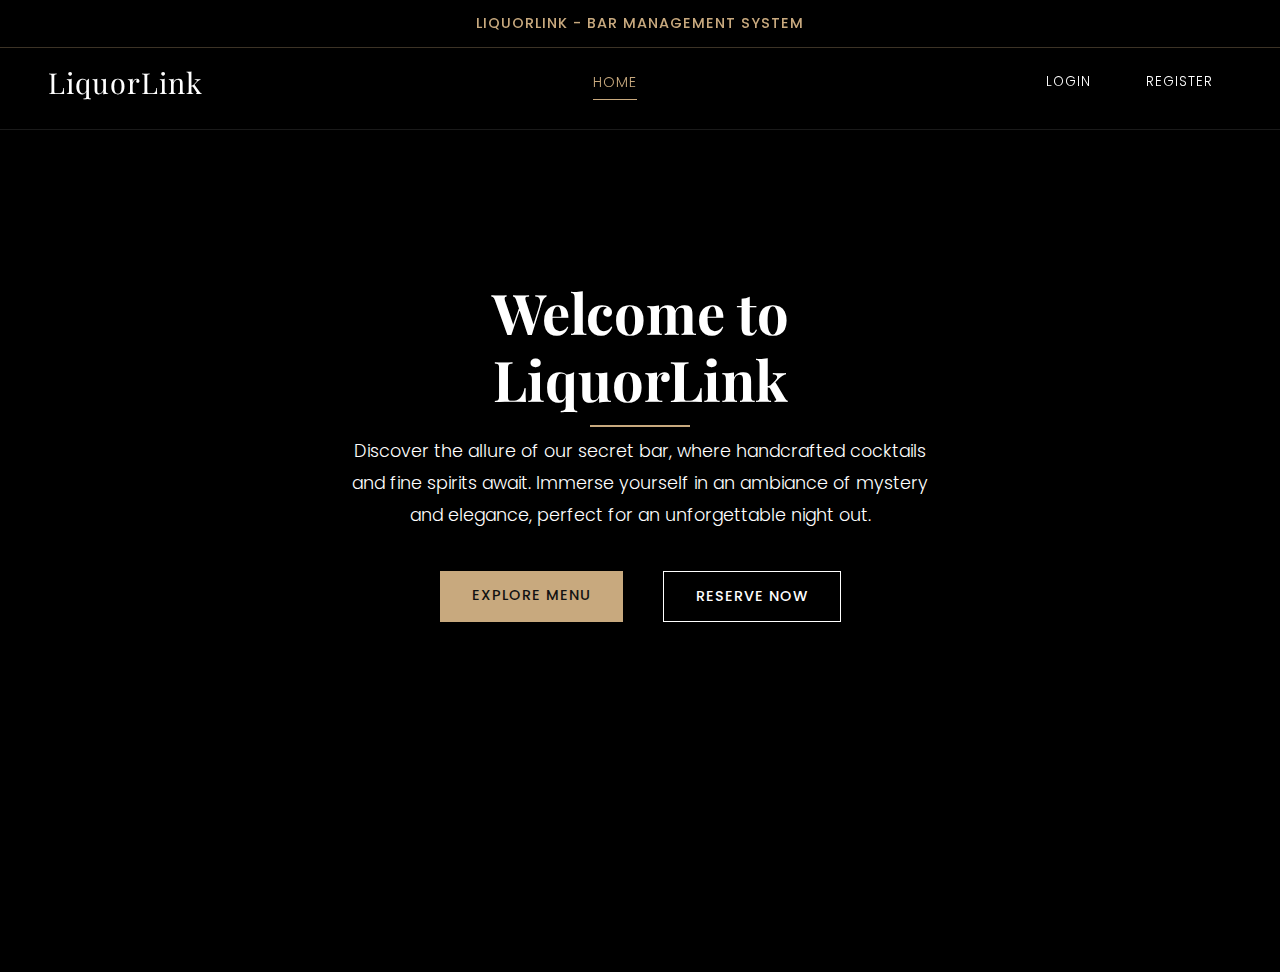
<file: liquorlink/index.html>
<!DOCTYPE html>
<html lang="en">
<head>
    <meta charset="UTF-8">
    <meta name="viewport" content="width=device-width, initial-scale=1.0">
    <title>LiquorLink - Premium Bar Experience</title>
    <link rel="stylesheet" href="css/styles.css">
    <link href="https://fonts.googleapis.com/css2?family=Playfair+Display:wght@400;700&family=Poppins:wght@300;400;500;600&display=swap" rel="stylesheet">
</head>
<body>
    <div class="container full-width">
        <!-- Prospect Name Above Header -->
        <div class="prospect-name">LiquorLink - Bar Management System</div>
        
        <header class="elegant-header">
            <div class="logo">
                <h1>LiquorLink</h1>
            </div>
            <nav>
                <ul>
                    <li><a href="index.html" class="active">HOME</a></li>
                </ul>
            </nav>
            <div class="header-buttons">
                <a href="Php/login.php" class="btn text-btn">Login</a>
                <a href="Php/register.php" class="btn text-btn">Register</a>
            </div>
        </header>

        <main>
            <section class="hero">
                <div class="hero-content">
                    <h1 class="hero-title">Welcome to<br>LiquorLink</h1>
                    <p class="hero-description">Discover the allure of our secret bar, where handcrafted cocktails and fine spirits await. Immerse yourself in an ambiance of mystery and elegance, perfect for an unforgettable night out.</p>
                    <div class="hero-buttons">
                        <a href="#" class="btn primary-btn">Explore Menu</a>
                        <a href="#" class="btn outline-btn">Reserve Now</a>
                    </div>
                </div>
            </section>
        </main>

        <footer>
            <p>&copy; 2023 LiquorLink Bar Management System. All rights reserved.</p>
        </footer>
    </div>

</body>
</html>
</file>
<file: liquorlink/css/styles.css>
/* Global Styles */
* {
    margin: 0;
    padding: 0;
    box-sizing: border-box;
}

html, body {
    width: 100%;
    height: 100%;
    overflow-x: hidden;
    margin: 0;
    padding: 0;
}

:root {
    --primary-color: #c8a97e;
    --secondary-color: #1a1a1a;
    --accent-color: #333333;
    --light-color: #ffffff;
    --dark-color: #121212;
    --text-color: #ffffff;
    --border-radius: 0;
    --box-shadow: 0 4px 20px rgba(0, 0, 0, 0.2);
    --transition: all 0.3s ease;
}

body {
    background-color: #000000;
    color: var(--text-color);
    line-height: 1.6;
    min-height: 100vh;
    display: flex;
    flex-direction: column;
    width: 100vw;
    max-width: 100%;
    overflow-x: hidden;
    font-family: 'Poppins', sans-serif;
}

.container {
    width: 100vw;
    margin: 0;
    padding: 0;
    flex: 1;
    display: flex;
    flex-direction: column;
    max-width: 100%;
}

.full-width {
    width: 100vw;
    max-width: 100%;
}

/* Prospect Name Above Header */
.prospect-name {
    background-color: rgba(0, 0, 0, 0.8);
    color: var(--primary-color);
    text-align: center;
    padding: 0.75rem 0;
    font-size: 0.9rem;
    font-weight: 500;
    letter-spacing: 1px;
    text-transform: uppercase;
    position: fixed;
    top: 0;
    left: 0;
    width: 100%;
    z-index: 101;
    border-bottom: 1px solid rgba(200, 169, 126, 0.3);
}

/* Header Styles */
header {
    background-color: transparent;
    color: white;
    padding: 1.5rem 3rem;
    display: flex;
    justify-content: space-between;
    align-items: center;
    width: 100vw;
    max-width: 100%;
    margin: 0;
    position: fixed;
    top: 35px;
    left: 0;
    z-index: 100;
}

/* Registration Form Specific Header Styles */
body:has(#register-form) header {
    padding: 1rem 3rem;
}

.elegant-header {
    border-bottom: 1px solid rgba(255, 255, 255, 0.1);
}

.logo {
    padding-left: 0;
}

.logo h1 {
    font-size: 1.8rem;
    font-weight: 400;
    margin-bottom: 0;
    color: var(--light-color);
    font-family: 'Playfair Display', serif;
    letter-spacing: 1px;
}

/* Registration Form Specific Logo Styles */
body:has(#register-form) .logo h1 {
    font-size: 1.6rem;
}

nav {
    flex: 1;
    display: flex;
    justify-content: center;
}

.header-buttons {
    display: flex;
    gap: 1rem;
    align-items: center;
}

nav ul {
    display: flex;
    list-style: none;
}

nav ul li {
    margin: 0 1.5rem;
}

nav ul li a {
    color: var(--light-color);
    text-decoration: none;
    padding: 0.5rem 0;
    font-size: 0.9rem;
    font-weight: 300;
    letter-spacing: 1px;
    text-transform: uppercase;
    transition: var(--transition);
    position: relative;
}

nav ul li a::after {
    content: '';
    position: absolute;
    bottom: 0;
    left: 0;
    width: 0;
    height: 1px;
    background-color: var(--primary-color);
    transition: var(--transition);
}

nav ul li a:hover::after, nav ul li a.active::after {
    width: 100%;
}

nav ul li a:hover, nav ul li a.active {
    color: var(--primary-color);
}

.header-buttons {
    display: flex;
    gap: 1rem;
}

/* Hero Section */
.hero {
    background: linear-gradient(rgba(0, 0, 0, 0.5), rgba(0, 0, 0, 0.7)), url('https://images.unsplash.com/photo-1470337458703-46ad1756a187?ixlib=rb-1.2.1&auto=format&fit=crop&w=1350&q=80');
    background-size: cover;
    background-position: center;
    height: 100vh;
    display: flex;
    align-items: center;
    justify-content: center;
    text-align: center;
    color: white;
    width: 100vw;
    max-width: 100%;
    margin: 0;
    padding: 0;
}

.hero-content {
    max-width: 800px;
    padding: 2rem;
}

.hero-title {
    font-family: 'Playfair Display', serif;
    font-size: 3.5rem;
    font-weight: 700;
    margin-bottom: 1.5rem;
    text-shadow: 2px 2px 4px rgba(0, 0, 0, 0.3);
    line-height: 1.2;
    position: relative;
    display: inline-block;
}

.hero-title::after {
    content: '';
    position: absolute;
    bottom: -15px;
    left: 50%;
    transform: translateX(-50%);
    width: 100px;
    height: 2px;
    background-color: var(--primary-color);
}

.hero-description {
    font-size: 1.1rem;
    margin-bottom: 2.5rem;
    font-weight: 300;
    line-height: 1.8;
    max-width: 600px;
    margin-left: auto;
    margin-right: auto;
}

/* Button Styles */
.btn {
    padding: 0.8rem 2rem;
    border: none;
    border-radius: var(--border-radius);
    cursor: pointer;
    font-size: 0.9rem;
    font-weight: 500;
    transition: var(--transition);
    margin: 0 0.5rem;
    text-decoration: none;
    letter-spacing: 1px;
    text-transform: uppercase;
    display: inline-block;
}

.hero-buttons {
    margin-top: 2rem;
    display: flex;
    justify-content: center;
    gap: 1.5rem;
}

.primary-btn {
    background-color: var(--primary-color);
    color: var(--dark-color);
}

.primary-btn:hover {
    background-color: #b89a6e;
    transform: translateY(-2px);
}

.outline-btn {
    background-color: transparent;
    color: var(--light-color);
    border: 1px solid var(--light-color);
}

.outline-btn:hover {
    background-color: rgba(255, 255, 255, 0.1);
    transform: translateY(-2px);
}

.text-btn {
    background-color: transparent;
    color: var(--light-color);
    padding: 0.5rem 1rem;
    margin: 0 0.2rem;
    font-size: 0.85rem;
    font-weight: 300;
    letter-spacing: 1px;
}

.text-btn:hover {
    color: var(--primary-color);
}

/* Auth Section Styles */
.auth-section {
    background-color: var(--dark-color);
    min-height: 100vh;
    display: flex;
    align-items: center;
    justify-content: center;
    padding: 10rem 0 4rem; /* large top padding already clears fixed header */
    width: 100vw;
    max-width: 100%;
    margin: 0;
}

.auth-section:has(.forgot-password-form-2) {
    padding: 6rem 0 4rem;
}

/* Account Recovery Container - More padding and breathing room */
.auth-section:has(.forgot-password-form-2) .auth-container {
    padding: 2.5rem 3rem !important;
    max-width: 1200px;
    width: 95%;
}

/* Instruction text spacing */
.auth-section:has(.forgot-password-form-2) .auth-container > p {
    margin-bottom: 2rem !important;
    text-align: center;
    font-size: 1rem;
    line-height: 1.6;
    color: var(--light-color);
    padding: 0 1rem;
}

.auth-container {
    background-color: var(--secondary-color);
    border-radius: var(--border-radius);
    box-shadow: var(--box-shadow);
    padding: 2rem;
    width: 90%;
    max-width: 800px;
    margin: 2rem auto;
    color: var(--light-color);
}

/* Registration Form Specific Styles */
.auth-section:has(#register-form) {
    /* Equal top/bottom padding for visual balance and centering */
    padding: 7rem 0 7rem;
}

.auth-section:has(#register-form) .auth-container {
    padding: 1.5rem 2rem 0.5rem;
    width: 90%;
    max-width: 800px;
    margin: 0 auto;
}

/* Expand container for Step 1, Step 3 and Step 4 to use landscape layout */
.auth-section:has(.step-content[data-step="1"].active) .auth-container,
.auth-section:has(.step-content[data-step="2"].active) .auth-container,
.auth-section:has(.step-content[data-step="4"].active) .auth-container {
    max-width: 800px;
    width: 90%;
    transition: max-width 0.3s ease, width 0.3s ease;
}

.auth-section:has(#register-form) .auth-section:has(.step-content[data-step="3"].active) .auth-container,
.auth-section:has(#register-form .step-content[data-step="3"].active) .auth-container {
    max-width: 1200px !important;
    width: 95% !important;
    transition: max-width 0.3s ease, width 0.3s ease;
}

.auth-title {
    font-family: 'Playfair Display', serif;
    font-size: 2.5rem;
    font-weight: 700;
    margin-bottom: 2rem;
    text-align: center;
    color: var(--primary-color);
    position: relative;
}

.auth-title::after {
    content: '';
    position: absolute;
    bottom: -10px;
    left: 50%;
    transform: translateX(-50%);
    width: 80px;
    height: 2px;
    background-color: var(--primary-color);
}

.form-section {
    margin-bottom: 2.5rem;
    padding: 1.5rem;
    border-bottom: 1px solid rgba(255, 255, 255, 0.1);
}

.elegant-form .form-section h3 {
    font-family: 'Playfair Display', serif;
    font-size: 1.5rem;
    margin-bottom: 1.5rem;
    color: var(--primary-color);
}

/* Registration Form Specific Title and Section Styles */
.auth-section:has(#register-form) .auth-title {
    font-size: 1.8rem;
    margin-bottom: 0.9rem;
}

.auth-section:has(#register-form) .auth-title::after {
    bottom: -8px;
}

.auth-section:has(#register-form) .form-section {
    margin-bottom: 0.65rem;
    padding: 0.5rem 0.75rem;
}

.auth-section:has(#register-form) .elegant-form .form-section h3 {
    font-size: 1.1rem;
    margin-bottom: 0.75rem;
}

.elegant-form .form-row {
    display: block;
    margin: 0 -15px;
}

.elegant-form .form-row .form-group {
    flex: 0 0 100% !important;
    max-width: 100% !important;
    padding: 0 15px;
    margin-bottom: 1.25rem;
}

@media (min-width: 900px) {
    .elegant-form.single-column .form-row { display: block; }
}

.elegant-form .form-group {
    margin-bottom: 1.5rem;
}

.elegant-form .form-group label {
    color: var(--light-color);
    font-weight: 300;
    margin-bottom: 0.5rem;
    display: block;
}

/* Registration Form Specific Form Group Styles */
.auth-section:has(#register-form) .elegant-form .form-row .form-group {
    margin-bottom: 0.9rem;
}

.auth-section:has(#register-form) .elegant-form .form-group {
    margin-bottom: 0.75rem;
}

.auth-section:has(#register-form) .elegant-form .form-group label {
    margin-bottom: 0.2rem;
    font-size: 0.82rem;
}

.elegant-form .form-group small {
    display: block;
    margin-top: 0.5rem;
    font-size: 0.8rem;
    color: rgba(255, 255, 255, 0.5);
}

.elegant-form .form-group input,
.elegant-form .form-group select,
.elegant-form .form-group textarea {
    background-color: rgba(255, 255, 255, 0.1);
    border: 1px solid rgba(255, 255, 255, 0.3);
    color: var(--light-color);
    padding: 0.8rem 1rem;
    width: 100%;
}

/* Registration Form Specific Input Styles */
.auth-section:has(#register-form) .elegant-form .form-group input,
.auth-section:has(#register-form) .elegant-form .form-group select,
.auth-section:has(#register-form) .elegant-form .form-group textarea {
    padding: 0.42rem 0.65rem;
    font-size: 0.8rem;
}

.elegant-form .form-group input:focus,
.elegant-form .form-group select:focus,
.elegant-form .form-group textarea:focus {
    border-color: var(--primary-color);
    outline: none;
}

.elegant-form .form-actions {
    text-align: center;
    margin-top: 2rem;
}

/* Registration Form Specific Actions Styles */
.auth-section:has(#register-form) .elegant-form .form-actions {
    margin-top: 1.25rem;
}

.elegant-form .form-actions .primary-btn {
    background-color: var(--primary-color);
    color: var(--dark-color);
    padding: 0.8rem 2.5rem;
    font-weight: 500;
    border-radius: var(--border-radius);
    transition: var(--transition);
}

/* Registration Form Specific Button Styles */
.auth-section:has(#register-form) .elegant-form .form-actions .primary-btn {
    padding: 0.7rem 2rem;
    font-size: 0.9rem;
}

.elegant-form .form-actions .primary-btn:hover {
    background-color: #b89a6e;
    transform: translateY(-2px);
}

.form-note {
    margin-top: 1.5rem;
    font-size: 0.9rem;
    color: rgba(255, 255, 255, 0.7);
}

.text-link {
    color: var(--primary-color);
    text-decoration: none;
    transition: var(--transition);
}

.text-link:hover {
    text-decoration: underline;
}

.text-btn.active {
    color: var(--primary-color);
}

/* Improve select dropdown appearance for dark theme (Sex field) */
.elegant-form .form-group select {
    background-color: rgba(255,255,255,0.06); /* subtle dark bg */
    color: var(--light-color);
    padding: 0.75rem 1rem;
    border: 1px solid rgba(255,255,255,0.18);
    border-radius: 6px;
    -webkit-appearance: none;
    -moz-appearance: none;
    appearance: none;
    background-image: linear-gradient(45deg, transparent 50%, var(--primary-color) 50%),
                      linear-gradient(135deg, var(--primary-color) 50%, transparent 50%),
                      linear-gradient(to right, rgba(255,255,255,0.04), rgba(255,255,255,0.02));
    background-position: calc(100% - 20px) calc(1em + 2px), calc(100% - 15px) calc(1em + 2px), 100% 0;
    background-size: 6px 6px, 6px 6px, 1px 100%;
    background-repeat: no-repeat;
}

/* Styling native option elements (may be limited by browser) */
.elegant-form .form-group select option {
    background-color: #1e2d24; /* dark option bg */
    color: #f7efe3; /* light text */
}

/* Remove default IE/Edge expand icon */
.elegant-form .form-group select::-ms-expand {
    display: none;
}

/* Focus state */
.elegant-form .form-group select:focus {
    outline: none;
    border-color: var(--primary-color);
    box-shadow: 0 0 0 4px rgba(200,169,126,0.12);
}

/* Footer Styles */
footer {
    background-color: var(--dark-color);
    color: rgba(255, 255, 255, 0.7);
    text-align: center;
    padding: 2rem 0;
    width: 100vw;
    max-width: 100%;
    margin: 0;
    border-top: 1px solid rgba(255, 255, 255, 0.1);
}

/* Registration Form Specific Footer Styles */
body:has(#register-form) footer {
    padding: 1rem 0; /* tighter footer on register page to reduce perceived bottom space */
}

footer p {
    font-size: 0.9rem;
    font-weight: 300;
}

/* Form Styles */
form {
    margin-top: 1.5rem;
}

form .form-section {
    margin-bottom: 2rem;
    padding: 1.5rem;
    background-color: #f9f9f9;
    border-radius: var(--border-radius);
    border-left: 4px solid var(--accent-color);
}

.elegant-form .form-section {
    background-color: transparent;
    border-left: none;
    border-bottom: 1px solid rgba(255, 255, 255, 0.1);
}

.form-section h3 {
    margin-bottom: 1rem;
    color: var(--primary-color);
    font-size: 1.2rem;
}

.form-row {
    display: flex;
    flex-wrap: wrap;
    margin-bottom: 1rem;
    gap: 1rem;
}

.form-group {
    flex: 1;
    min-width: 250px;
    margin-bottom: 1rem;
}

label {
    display: block;
    margin-bottom: 0.5rem;
    font-weight: 600;
    color: var(--dark-color);
}

.elegant-form label {
    color: var(--light-color);
    font-weight: 300;
}

input, select {
    width: 100%;
    padding: 0.8rem;
    border: 1px solid #ddd;
    border-radius: var(--border-radius);
    font-size: 1rem;
    transition: var(--transition);
}

.error-text {
    display: block;
    font-size: 0.875rem;
    line-height: 1.25;
    margin-top: 0.375rem;
    color: #e74c3c;
    max-width: 100%;
    white-space: normal;
    overflow-wrap: break-word;
    word-break: break-word;
    hyphens: auto;
}

.error-text:empty {
    display: none;
}

input:focus, select:focus {
    border-color: var(--accent-color);
    outline: none;
    box-shadow: 0 0 0 2px rgba(52, 152, 219, 0.2);
}

input[readonly] {
    background-color: #f5f5f5;
    cursor: not-allowed;
}

.form-actions {
    margin-top: 2rem;
    text-align: center;
}

.form-actions p {
    margin-top: 1rem;
}

.form-actions a {
    color: var(--accent-color);
    text-decoration: none;
    font-weight: 600;
    transition: var(--transition);
}

.form-actions a:hover {
    text-decoration: underline;
}

/* Footer Styles */
footer {
    background-color: var(--primary-color);
    color: var(--light-color);
    text-align: center;
    padding: 1.5rem 0;
    width: 100vw;
    max-width: 100%;
    margin: 0;
}

/* Multi-Step Registration Form Styles */
.multi-step-section {
    padding: 0;
    margin: 0;
    position: relative;
}

.multi-step-container {
    width: 100%;
    max-width: 100%;
    padding: 0;
    margin: 0;
}

.multi-step-form {
    position: relative;
    width: 100%;
    min-height: 500px;
    overflow: hidden;
    padding-bottom: 0; /* no extra bottom padding */
}

/* Reduce min-height for Step 3 to eliminate extra space */
.step-content[data-step="3"] .multi-step-form {
    min-height: auto !important;
}

/* Step Indicators */
.step-indicators {
    display: flex;
    align-items: center;
    justify-content: center;
    margin: 0.75rem 0;
    padding: 0 0.75rem;
}

.step-indicator {
    display: flex;
    flex-direction: column;
    align-items: center;
    position: relative;
}

.step-circle {
    width: 50px;
    height: 50px;
    border-radius: 50%;
    background-color: rgba(255, 255, 255, 0.1);
    border: 2px solid rgba(255, 255, 255, 0.3);
    display: flex;
    align-items: center;
    justify-content: center;
    font-size: 1.2rem;
    font-weight: 600;
    color: rgba(255, 255, 255, 0.5);
    transition: var(--transition);
    position: relative;
    z-index: 2;
}

.step-indicator.active .step-circle {
    background-color: var(--primary-color);
    border-color: var(--primary-color);
    color: var(--dark-color);
    transform: scale(1.1);
    box-shadow: 0 0 20px rgba(200, 169, 126, 0.5);
}

.step-indicator.completed .step-circle {
    background-color: var(--primary-color);
    border-color: var(--primary-color);
    color: var(--dark-color);
}

.step-label {
    margin-top: 0.5rem;
    font-size: 0.85rem;
    color: rgba(255, 255, 255, 0.5);
    font-weight: 300;
    text-transform: uppercase;
    letter-spacing: 1px;
    transition: var(--transition);
}

.step-indicator.active .step-label {
    color: var(--primary-color);
    font-weight: 500;
}

.step-line {
    width: 80px;
    height: 2px;
    background-color: rgba(255, 255, 255, 0.2);
    margin: 0 1rem;
    position: relative;
    overflow: hidden;
}

.step-line.completed {
    background-color: var(--primary-color);
}

/* Step Content Container */
.step-content {
    position: absolute;
    width: 100%;
    opacity: 0;
    transform: translateX(50px);
    pointer-events: none;
    transition: opacity 0.5s ease, transform 0.5s ease;
}

.step-content.active {
    position: relative;
    display: block;
    opacity: 1;
    transform: translateX(0);
    pointer-events: all;
}

.step-title {
    font-family: 'Playfair Display', serif;
    font-size: 1.45rem;
    color: var(--primary-color);
    margin-bottom: 0.85rem;
    text-align: center;
    font-weight: 700;
}

.step-form-grid {
    display: grid;
    grid-template-columns: repeat(2, 1fr);
    gap: 0.75rem;
    margin-bottom: 0.65rem;
}

.step-1-layout {
    display: grid;
    grid-template-columns: 1fr 1fr;
    gap: 0.75rem;
}

.step-1-layout .form-section {
    border-bottom: none;
    padding: 0;
}

.step-content[data-step="2"] .step-form-grid {
    grid-template-columns: 1fr;
    gap: 1rem;
    margin-bottom: 0.75rem;
}

/* Step 2 compact vertical spacing */
.step-content[data-step="2"] .form-section {
    padding: 0.6rem 0.85rem; /* closer to login spacing */
    margin-bottom: 0.6rem;
}
.step-content[data-step="2"] .elegant-form .form-group label,
.step-content[data-step="2"] .multi-step-form .form-group label {
    font-size: 0.9rem; /* login label size */
    margin-bottom: 0.35rem;
}
.step-content[data-step="2"] .elegant-form .form-group input,
.step-content[data-step="2"] .elegant-form .form-group select {
    padding: 0.3rem 0.6rem; /* extra compact */
    font-size: 0.82rem;
    width: 100%;
    height: 28px;           /* shorter field height */
    line-height: 1.1;
}
.step-content[data-step="2"] .elegant-form .form-group,
.step-content[data-step="2"] .multi-step-form .form-group {
    margin-bottom: 0.6rem; /* vertical spacing between stacked rows */
}
.step-content[data-step="2"] .step-actions {
    margin-top: 0.5rem;
    padding: 0.6rem 0.8rem;
    border-top: 1px solid rgba(255,255,255,0.08);
}

/* Smaller Back/Next buttons only in Step 2 */
.step-content[data-step="2"] .next-btn,
.step-content[data-step="2"] .back-btn {
    padding: 0.7rem 2rem; /* match login button sizing */
    font-size: 0.85rem;
}

/* Reduce container bottom padding when Step 2 is active */
.auth-section:has(.step-content[data-step="2"].active) .auth-container {
    padding-bottom: 0.2rem;
}

/* Compact mode for short screens to avoid vertical scroll on Step 1 */
@media (max-height: 800px) {
    .auth-section:has(#register-form) {
        padding: 6.5rem 0 2.5rem;
    }
    body:has(#register-form) header {
        padding: 0.6rem 1.5rem;
    }
    .prospect-name { padding: 0.6rem 0; }

    .auth-section:has(#register-form) .auth-container {
        max-width: 1100px;
        width: 95%;
        padding: 1.25rem 1.5rem;
    }
    .auth-section:has(#register-form) .auth-title {
        font-size: 1.6rem;
        margin-bottom: 0.75rem;
    }
    .step-indicators {
        margin: 0.5rem 0;
        padding: 0 0.5rem;
    }
    .step-circle {
        width: 42px;
        height: 42px;
        font-size: 1rem;
    }
    .step-title { margin-bottom: 0.9rem; font-size: 1.5rem; }
    .step-form-grid { gap: 0.85rem; margin-bottom: 0.6rem; }
    .step-1-layout { gap: 0.85rem; }
    .auth-section:has(#register-form) .form-section { padding: 0.6rem 0.8rem; margin-bottom: 0.75rem; }
    .auth-section:has(#register-form) .elegant-form .form-section h3 { font-size: 1rem; margin-bottom: 0.6rem; }
    .auth-section:has(#register-form) .elegant-form .form-group label { font-size: 0.85rem; margin-bottom: 0.3rem; }
    .auth-section:has(#register-form) .elegant-form .form-group input,
    .auth-section:has(#register-form) .elegant-form .form-group select,
    .auth-section:has(#register-form) .elegant-form .form-group textarea { padding: 0.45rem 0.7rem; font-size: 0.82rem; }
    .step-actions { margin-top: 1rem; padding-top: 1rem; }
    .next-btn, .back-btn { padding: 0.6rem 1.5rem; font-size: 0.85rem; }
}

/* Ultra-compact for very short viewports */
@media (max-height: 720px) {
    .auth-section:has(#register-form) { padding: 6rem 0 2rem; }
    .auth-section:has(#register-form) .auth-container { padding: 1rem 1.25rem; }
    .step-indicators { margin: 0.4rem 0; padding: 0 0.5rem; }
    .step-circle { width: 38px; height: 38px; font-size: 0.95rem; }
    .step-line { width: 60px; }
    .step-title { font-size: 1.4rem; margin-bottom: 0.75rem; }
    .step-form-grid { gap: 0.75rem; }
    .auth-section:has(#register-form) .elegant-form .form-group input,
    .auth-section:has(#register-form) .elegant-form .form-group select { padding: 0.42rem 0.65rem; font-size: 0.8rem; }
}

/* Step 3 Security Questions Layout - Balanced 2-Column Layout */
/* Override existing flexbox layout with grid for equal columns */
.step-content[data-step="3"] .qa-row {
    display: grid !important;
    grid-template-columns: 1fr 1fr !important;
    gap: 2rem !important;
    align-items: start !important;
    width: 100% !important;
    margin-bottom: 0 !important;
}

/* Security Pair - Simplified layout */
.step-content[data-step="3"] .qa-row .security-pair {
    display: contents !important;
}

/* Questions Column - Equal width */
.step-content[data-step="3"] .qa-row .form-group:has(select[id^="security_q"]) {
    grid-column: 1 !important;
    width: 100% !important;
    max-width: none !important;
    min-width: 0 !important;
    margin-bottom: 0 !important;
}

/* Answers Column - Equal width */
.step-content[data-step="3"] .qa-row .input-group {
    grid-column: 2 !important;
    width: 100% !important;
    max-width: none !important;
    min-width: 0 !important;
    margin-bottom: 0 !important;
}

/* Ensure inputs fill their containers */
.step-content[data-step="3"] .qa-row .form-group select,
.step-content[data-step="3"] .qa-row .input-wrapper input[type="password"],
.step-content[data-step="3"] .qa-row .input-wrapper input[type="text"] {
    width: 100% !important;
    max-width: none !important;
    box-sizing: border-box !important;
}

/* Ensure proper container constraints */
.step-content[data-step="3"] .step-form-grid.step3-grid {
    max-width: 800px !important;
    margin: 0 auto !important;
    width: 100% !important;
}

/* Responsive adjustments for smaller screens */
@media (max-width: 768px) {
    .step-content[data-step="3"] .qa-row {
        grid-template-columns: 1fr !important;
        gap: 1rem !important;
    }
    
    .step-content[data-step="3"] .qa-row .form-group:has(select[id^="security_q"]),
    .step-content[data-step="3"] .qa-row .input-group {
        grid-column: 1 !important;
        width: 100% !important;
    }
}

/* Step 3 Security Questions Layout - Clean Flexbox Layout */
/* Security Container - Main wrapper */
.step-content[data-step="3"] .step-form-grid.step3-grid {
    display: flex !important;
    flex-direction: column !important;
    gap: 1rem !important;
    margin-bottom: 0 !important;
    padding-bottom: 0 !important;
    width: 100% !important;
    max-width: 100% !important;
}

/* Form Group Styling */
.step-content[data-step="3"] .qa-row .form-group {
    display: flex !important;
    flex-direction: column !important;
    width: 100% !important;
    min-width: 0 !important;
    margin-bottom: 0 !important;
    margin-top: 0 !important;
    padding-bottom: 0 !important;
}

.step-content[data-step="3"] .qa-row .form-group label {
    display: block !important;
    margin-bottom: 0.4rem !important;
    color: var(--light-color) !important;
    font-weight: 300 !important;
    font-size: 0.82rem !important;
    width: 100% !important;
}

/* Input Fields - Consistent sizing */
.step-content[data-step="3"] .qa-row .form-group select,
.step-content[data-step="3"] .qa-row .form-group input[type="password"],
.step-content[data-step="3"] .qa-row .form-group input[type="text"] {
    width: 100% !important;
    max-width: 100% !important;
    box-sizing: border-box !important;
    background-color: rgba(255, 255, 255, 0.1) !important;
    border: 1px solid rgba(255, 255, 255, 0.3) !important;
    color: var(--light-color) !important;
    padding: 0.5rem 0.7rem !important;
    font-size: 0.82rem !important;
    height: 36px !important;
    line-height: 1.2 !important;
    border-radius: 4px !important;
    transition: var(--transition) !important;
}

/* Password Wrapper - Eye icon inside input */
.step-content[data-step="3"] .qa-row .form-group .password-wrapper {
    position: relative !important;
    display: flex !important;
    align-items: center !important;
    width: 100% !important;
}

.step-content[data-step="3"] .qa-row .form-group .password-wrapper input[type="password"],
.step-content[data-step="3"] .qa-row .form-group .password-wrapper input[type="text"] {
    width: 100% !important;
    padding-right: 2.5rem !important; /* Space for eye icon */
    flex: 1 !important;
}

.step-content[data-step="3"] .qa-row .form-group .password-toggle {
    position: absolute !important;
    right: 0.75rem !important;
    top: 50% !important;
    transform: translateY(-50%) !important;
    background: none !important;
    border: none !important;
    cursor: pointer !important;
    color: rgba(255, 255, 255, 0.7) !important;
    font-size: 16px !important;
    padding: 0 !important;
    z-index: 2 !important;
    display: flex !important;
    align-items: center !important;
    justify-content: center !important;
    width: 20px !important;
    height: 20px !important;
}

.step-content[data-step="3"] .qa-row .form-group .password-toggle:hover {
    color: rgba(255, 255, 255, 0.9) !important;
}

.step-content[data-step="3"] .qa-row .form-group select:focus,
.step-content[data-step="3"] .qa-row .form-group input:focus {
border-color: var(--primary-color) !important;
outline: none !important;
box-shadow: 0 0 0 3px rgba(200, 169, 126, 0.2) !important;
}

.step-content[data-step="3"] .security-pair {
    display: contents !important;
}

/* Remove extra spacing at bottom of step 3 */
.step-content[data-step="3"] {
    margin-bottom: 0 !important;
    padding-bottom: 0 !important;
}

.step-content[data-step="3"] .step-form-grid.step3-grid {
    margin-bottom: 0 !important;
    padding-bottom: 0 !important;
}

/* Ensure no extra margin after the last form group in Step 3 */
.step-content[data-step="3"] .qa-row:nth-child(3) .form-group {
    margin-bottom: 0 !important;
}

.forgot-password-form-2 .qa-row {
grid-template-columns: repeat(3, 1fr);
}

.step-content[data-step="3"] .form-group.span-all {
    margin-top: 1rem !important;
    margin-bottom: 0 !important;
    padding: 0 !important;
    grid-column: 1 / -1 !important;
    width: 100% !important;
}

.forgot-password-form-2 .step-form-grid {
    grid-template-columns: 1fr;
}

.span-all {
    grid-column: 1 / -1;
}

.required-ast {
    color: #e74c3c;
    margin-left: 2px;
}

.step-content[data-step="4"] {
    width: 100%;
}

.step-form-grid .form-group {
    margin-bottom: 0;
    min-width: 0; /* allow grid items to shrink */
}

.step-actions {
    display: flex;
    justify-content: center;
    gap: 0.5rem;
    margin-top: 0.4rem;
    padding: 0.5rem 0.8rem 0.35rem; /* slightly reduced bottom padding */
    border-top: 1px solid rgba(255, 255, 255, 0.1);
    position: sticky;
    bottom: 0;
    background: rgba(26, 26, 26, 0.85);
    backdrop-filter: blur(2px);
    z-index: 5;
}

/* Reduce margin-top for step-actions in Step 3 - buttons directly below forms */
.step-content[data-step="3"] .step-actions {
    margin-top: 0 !important;
    padding-top: 0.8rem !important;
    padding-bottom: 0.5rem !important;
}

.next-btn, .back-btn {
    padding: 0.6rem 1.4rem;
    font-weight: 500;
    border-radius: var(--border-radius);
    transition: var(--transition);
    text-transform: uppercase;
    letter-spacing: 1px;
    font-size: 0.82rem;
}

.next-btn {
    background-color: var(--primary-color);
    color: var(--dark-color);
    border: none;
}

.next-btn:hover {
    background-color: #b89a6e;
    transform: translateY(-2px);
    box-shadow: 0 4px 15px rgba(200, 169, 126, 0.4);
}

.back-btn {
    background-color: transparent;
    color: var(--light-color);
    border: 1px solid rgba(255, 255, 255, 0.3);
}

.back-btn:hover {
    background-color: rgba(255, 255, 255, 0.1);
    border-color: var(--primary-color);
    color: var(--primary-color);
}

/* Review Content */
.review-content {
    background-color: rgba(255, 255, 255, 0.05);
    padding: 2rem;
    border-radius: 8px;
    margin-bottom: 2rem;
}

.review-section {
    margin-bottom: 1.5rem;
}

.review-section h4 {
    font-family: 'Playfair Display', serif;
    font-size: 1.3rem;
    color: var(--primary-color);
    margin-bottom: 1rem;
    border-bottom: 1px solid rgba(255, 255, 255, 0.1);
    padding-bottom: 0.5rem;
}

.review-item {
    display: grid;
    grid-template-columns: 200px 1fr;
    gap: 1rem;
    padding: 0.75rem 0;
    border-bottom: 1px solid rgba(255, 255, 255, 0.05);
}

/* Landscape layout for review items - show 2 columns */
.step-content[data-step="4"] .review-section {
    display: grid;
    grid-template-columns: repeat(2, 1fr);
    gap: 2rem;
    margin-bottom: 2rem;
}

.step-content[data-step="4"] .review-section h4 {
    grid-column: 1 / -1;
    margin-bottom: 1.5rem;
}

.review-item:last-child {
    border-bottom: none;
}

.review-label {
    font-weight: 500;
    color: rgba(255, 255, 255, 0.7);
}

.review-value {
    color: var(--light-color);
}

/* Multi-step form specific adjustments */
.multi-step-form .form-group label {
    color: var(--light-color);
    font-weight: 300;
    margin-bottom: 0.5rem;
    display: block;
    font-size: 0.9rem;
}

.multi-step-form .form-group input,
.multi-step-form .form-group select {
    background-color: rgba(255, 255, 255, 0.1);
    border: 1px solid rgba(255, 255, 255, 0.3);
    color: var(--light-color);
    padding: 0.8rem 1rem;
    width: 100%;
    font-size: 0.95rem;
    transition: var(--transition);
}

.multi-step-form .form-group input:focus,
.multi-step-form .form-group select:focus {
    border-color: var(--primary-color);
    outline: none;
    box-shadow: 0 0 0 3px rgba(200, 169, 126, 0.2);
}

.multi-step-form .error-text {
    color: #e74c3c;
    font-size: 0.875rem;
    margin-top: 0.375rem;
    line-height: 1.25;
    display: block;
    max-width: 100%;
    white-space: normal;
    overflow-wrap: break-word;
    word-break: break-word;
    hyphens: auto;
}
/* Step 2 compact inputs override (placed after global multi-step inputs to win cascade) */
.auth-section:has(#register-form) .step-content[data-step="2"] .elegant-form .form-group input,
.auth-section:has(#register-form) .step-content[data-step="2"] .elegant-form .form-group select {
    padding: 0.3rem 0.6rem !important;
    font-size: 0.82rem !important;
    height: 28px !important;
    line-height: 1.1 !important;
}

 /* Login form compact input sizing */
 .auth-section .elegant-form#login-form .form-group label { 
     font-size: 0.9rem; 
     margin-bottom: 0.35rem; 
 }
 .auth-section .elegant-form#login-form .form-group input { 
     padding: 0.42rem 0.65rem; 
     font-size: 0.9rem; 
     height: 32px; 
     line-height: 1.1; 
 }

 /* Login page specific sizing to match Step 2 */
 .auth-section:has(#login-form) .auth-container {
     max-width: 760px;
     width: 90%;
     padding: 2rem 2.25rem;
 }
 .auth-section:has(#login-form) .elegant-form .form-section {
     padding: 0.6rem 0.85rem;
     margin-bottom: 0.6rem;
     border-bottom: 1px solid rgba(255, 255, 255, 0.1);
 }
 .auth-section:has(#login-form) .elegant-form .form-group label {
     font-size: 0.9rem;
     margin-bottom: 0.35rem;
 }
 .auth-section:has(#login-form) .elegant-form .form-group input {
     padding: 0.3rem 0.6rem; /* same as Step 2 */
     font-size: 0.82rem;     /* same as Step 2 */
     height: 28px;           /* same as Step 2 */
     line-height: 1.1;
 }
 .auth-section:has(#login-form) .elegant-form .form-actions {
     margin-top: 0.5rem;
 }
 .auth-section:has(#login-form) .elegant-form .primary-btn {
     padding: 0.7rem 2rem;
     font-size: 0.85rem;
 }

    /* Ensure proper layout for registration form */
    body:has(#register-form) {
        overflow-x: hidden;
    }

.multi-step-section {
    width: 100%;
    max-width: 100%;
}

.multi-step-container {
    width: 100%;
    padding: 0;
}

  /* Expand multi-step container for landscape steps */
  .auth-section:has(.step-content[data-step="3"].active) .multi-step-container,
  .auth-section:has(.step-content[data-step="4"].active) .multi-step-container {
      max-width: 100%;
  }

  /* Step 3: wider horizontal padding for landscape layout */
  .auth-section:has(#register-form) .auth-section:has(.step-content[data-step="3"].active) .auth-container,
  .auth-section:has(#register-form .step-content[data-step="3"].active) .auth-container {
      padding: 1.5rem 3rem 0.2rem !important; /* wider horizontal spacing, minimal bottom padding */
      max-width: 1200px !important;
      width: 95% !important;
  }
  
  /* Reduce bottom padding of auth-section for Step 3 */
  .auth-section:has(#register-form) .auth-section:has(.step-content[data-step="3"].active) {
      padding-bottom: 1rem !important;
  }
  .auth-section:has(.step-content[data-step="3"].active) .multi-step-container {
      padding: 0 !important;
  }
  .auth-section:has(.step-content[data-step="3"].active) .multi-step-form {
      padding: 0 !important;
  }
  .auth-section:has(.step-content[data-step="3"].active) .step-content[data-step="3"] .form-section {
      padding: 0 !important;
      margin: 0 !important;
      border: none !important;
  }

/* Responsive adjustments for multi-step form */
@media (max-width: 1200px) {
    .step-form-grid {
        grid-template-columns: repeat(2, 1fr);
        gap: 1.25rem;
    }
    
    /* Step 3 - keep flexbox layout on smaller screens */
    .step-content[data-step="3"] .qa-row {
        gap: 1.5rem !important;
    }
    
    .step-content[data-step="3"] .qa-row .security-pair {
        gap: 1.5rem !important;
    }
    
    /* Step 4 - reduce to 1 column on smaller screens */
    .step-content[data-step="4"] .review-section {
        grid-template-columns: 1fr;
    }
    
    .step-indicators {
        padding: 0 1rem;
    }
    
    .step-line {
        width: 60px;
    }
}

@media (max-width: 768px) {
    .multi-step-container {
        padding: 1.5rem 2rem;
    }
    
    .step-form-grid {
        grid-template-columns: 1fr;
        gap: 1rem;
    }
    
    /* Step 3 - keep 2-column layout on mobile (1fr 1fr) */
    .step-content[data-step="3"] .step-form-grid.step3-grid {
        grid-template-columns: 1fr 1fr !important;
        max-width: 100%;
    }
    
    /* Step 4 - single column on mobile */
    .step-content[data-step="4"] .review-section {
        grid-template-columns: 1fr;
    }
    
    .step-content[data-step="4"] .review-content {
        max-width: 100%;
    }
    
    .step-content[data-step="4"] {
        max-width: 100%;
    }
    
    .step-indicators {
        margin: 1.5rem 0;
        padding: 0 0.5rem;
        flex-wrap: wrap;
    }
    
    .step-circle {
        width: 40px;
        height: 40px;
        font-size: 1rem;
    }
    
    .step-label {
        font-size: 0.7rem;
        margin-top: 0.25rem;
    }
    
    .step-line {
        width: 30px;
        margin: 0 0.5rem;
    }
    
    .step-title {
        font-size: 1.5rem;
        margin-bottom: 1.5rem;
    }
    
    .next-btn, .back-btn {
        padding: 0.7rem 2rem;
        font-size: 0.85rem;
    }
    
    .review-item {
        grid-template-columns: 1fr;
        gap: 0.5rem;
    }
}

/* Specific styling for 768×850 resolution - Registration Form Only */
@media (width: 768px) and (height: 850px), (width: 850px) and (height: 768px), (min-width: 768px) and (max-width: 850px) and (min-height: 768px) and (max-height: 850px) {
    .auth-section:has(#register-form) {
        padding: 10rem 0 4rem;
    }
    
    .auth-section:has(#register-form) .auth-container {
        padding: 2rem;
        width: 90%;
        max-width: 800px;
        margin: 0 auto;
    }
    
    .auth-section:has(#register-form) .auth-title {
        font-size: 1.75rem;
        margin-bottom: 1rem;
    }
    
    .auth-section:has(#register-form) .form-section {
        margin-bottom: 1rem;
        padding: 0.85rem 1rem;
    }
    
    .auth-section:has(#register-form) .elegant-form .form-section h3 {
        font-size: 1.1rem;
        margin-bottom: 0.85rem;
    }
    
    .auth-section:has(#register-form) .elegant-form .form-group {
        margin-bottom: 0.85rem;
    }
    
    .auth-section:has(#register-form) .elegant-form .form-group label {
        margin-bottom: 0.35rem;
        font-size: 0.85rem;
    }
    
    .auth-section:has(#register-form) .elegant-form .form-group input,
    .auth-section:has(#register-form) .elegant-form .form-group select,
    .auth-section:has(#register-form) .elegant-form .form-group textarea {
        padding: 0.5rem 0.8rem;
        font-size: 0.85rem;
    }
    
    .auth-section:has(#register-form) .elegant-form .form-actions {
        margin-top: 1rem;
    }
    
    .auth-section:has(#register-form) .elegant-form .form-actions .primary-btn {
        padding: 0.6rem 1.75rem;
        font-size: 0.85rem;
    }
    
    body:has(#register-form) header {
        padding: 0.75rem 2rem;
    }
    
    body:has(#register-form) .logo h1 {
        font-size: 1.4rem;
    }
    
    body:has(#register-form) nav ul li a {
        font-size: 0.8rem;
    }
    
    body:has(#register-form) .text-btn {
        font-size: 0.75rem;
        padding: 0.4rem 0.8rem;
    }
}

/* Responsive Styles */
@media (max-width: 768px) {
    header {
        flex-direction: column;
        padding: 1rem;
    }
    
    .logo {
        margin-bottom: 1rem;
        padding-left: 0;
        text-align: center;
    }
    
    nav ul {
        justify-content: center;
    }
    
    .hero-content h2 {
        font-size: 2rem;
    }
    
    .form-container {
        width: 95%;
        padding: 1rem;
    }
    
    .form-row {
        flex-direction: column;
    }
    
    .form-group {
        min-width: 100%;
    }
}

@media (max-width: 480px) {
    nav ul li {
        margin-right: 0.5rem;
    }
    
    nav ul li a {
        padding: 0.5rem;
    }
    
    .btn {
        padding: 0.7rem 1rem;
        font-size: 0.9rem;
        margin: 0 0.3rem;
    }
    
    .hero-content h2 {
        font-size: 1.8rem;
    }
    
    .hero-content p {
        font-size: 1rem;
    }
}

/* Account Recovery / Forgot Password Form Styles */
.auth-section:has(.forgot-password-form-2) .auth-container {
    margin-top: 3rem;
}

.auth-section:has(#register-form) {
    margin-top: 3rem;
}

.auth-section:has(.forgot-password-form-2) {
    margin-top: 3rem;
}

/* Account Recovery Form - Improved Layout */
.forgot-password-form-2 .step-form-grid {
    display: grid;
    grid-template-columns: 1fr;
    gap: 2rem;
    margin-bottom: 2.5rem;
    margin-top: 1.5rem;
}

/* QA Row - 3 Column Layout with Better Alignment */
.forgot-password-form-2 .qa-row {
    display: grid;
    grid-template-columns: 1.2fr 1fr 1fr;
    gap: 2.5rem;
    align-items: start;
    margin-bottom: 0;
    padding: 0;
}

.forgot-password-form-2 .qa-row .form-group {
    display: flex;
    flex-direction: column;
    width: 100%;
    min-width: 0;
    margin-bottom: 0;
}

.forgot-password-form-2 .qa-row .form-group label {
    display: block;
    margin-bottom: 0.6rem;
    color: var(--light-color);
    font-weight: 300;
    font-size: 0.9rem;
    width: 100%;
    white-space: nowrap;
}

/* Consistent Input Styling - Same height and alignment */
.forgot-password-form-2 .question-select,
.forgot-password-form-2 .answer-input {
    width: 100%;
    box-sizing: border-box;
    min-width: 0;
    background-color: rgba(255, 255, 255, 0.1);
    border: 1px solid rgba(255, 255, 255, 0.3);
    color: var(--light-color);
    padding: 0.75rem 1rem;
    font-size: 0.9rem;
    height: 42px;
    line-height: 1.4;
    border-radius: 4px;
    transition: var(--transition);
    overflow: hidden;
    text-overflow: ellipsis;
}

/* Password Wrapper - Eye icon inside input */
.forgot-password-form-2 .password-wrapper {
    position: relative;
    width: 100%;
    display: flex;
    align-items: center;
}

.forgot-password-form-2 .password-wrapper .answer-input {
    width: 100%;
    padding-right: 2.5rem;
    box-sizing: border-box;
}

.forgot-password-form-2 .password-toggle {
    position: absolute;
    right: 0.75rem;
    top: 50%;
    transform: translateY(-50%);
    background: none;
    border: none;
    cursor: pointer;
    color: rgba(255, 255, 255, 0.7);
    font-size: 16px;
    padding: 0;
    z-index: 2;
    display: flex;
    align-items: center;
    justify-content: center;
    width: 24px;
    height: 24px;
}

.forgot-password-form-2 .password-toggle:hover {
    color: rgba(255, 255, 255, 0.9);
}

.forgot-password-form-2 label {
    display: block;
    margin-bottom: 0.6rem;
    color: var(--light-color);
    font-weight: 300;
    font-size: 0.9rem;
}

.forgot-password-form-2 .question-select:hover {
    border-color: var(--primary-color);
    background-color: rgba(255, 255, 255, 0.12);
}

.forgot-password-form-2 .question-select:focus,
.forgot-password-form-2 .answer-input:focus {
    border-color: var(--primary-color);
    outline: none;
    box-shadow: 0 0 0 3px rgba(200, 169, 126, 0.2);
}

.forgot-password-form-2 .answer-input::placeholder {
    color: rgba(255, 255, 255, 0.5);
}

/* Error Messages - Proper spacing */
.forgot-password-form-2 .error-text {
    margin-top: 0.375rem;
    font-size: 0.875rem;
    color: #e74c3c;
    line-height: 1.25;
    max-width: 100%;
    white-space: normal;
    overflow-wrap: break-word;
    word-break: break-word;
    hyphens: auto;
}

/* Verify Answers Button - Centered with proper spacing */
.forgot-password-form-2 .form-actions {
    display: flex;
    justify-content: center;
    align-items: center;
    margin-top: 2.5rem;
    padding-top: 1.5rem;
    border-top: 1px solid rgba(255, 255, 255, 0.1);
}

.forgot-password-form-2 .form-actions .btn {
    padding: 0.85rem 2.5rem;
    font-size: 0.95rem;
    font-weight: 500;
    text-transform: uppercase;
    letter-spacing: 1px;
}

.forgot-password-form-2 .form-actions .primary-btn {
    background-color: var(--primary-color);
    color: var(--dark-color);
    border: none;
}

.forgot-password-form-2 .form-actions .primary-btn:hover {
    background-color: #b89a6e;
    transform: translateY(-2px);
    box-shadow: 0 4px 15px rgba(200, 169, 126, 0.4);
}

/* Responsive adjustments for account recovery form */
@media (max-width: 1024px) {
    .auth-section:has(.forgot-password-form-2) .auth-container {
        padding: 2rem 2.5rem !important;
    }
    
    .forgot-password-form-2 .qa-row {
        grid-template-columns: 1fr;
        gap: 1.5rem;
    }
    
    .forgot-password-form-2 .step-form-grid {
        gap: 1.75rem;
    }
}

@media (max-width: 768px) {
    .auth-section:has(.forgot-password-form-2) .auth-container {
        padding: 1.5rem 2rem !important;
    }
    
    .forgot-password-form-2 .qa-row {
        grid-template-columns: 1fr;
        gap: 1.25rem;
    }
    
    .forgot-password-form-2 .step-form-grid {
        gap: 1.5rem;
        margin-bottom: 2rem;
    }
    
    .forgot-password-form-2 .question-select,
    .forgot-password-form-2 .answer-input {
        padding: 0.7rem 0.9rem;
        font-size: 0.85rem;
        height: 40px;
    }
    
    .forgot-password-form-2 .form-actions {
        margin-top: 2rem;
        padding-top: 1.25rem;
    }

    .forgot-password-form-2 .qa-row .form-group {
        display: flex;
        flex-direction: column;
        width: 100%;
        min-width: 0;
    }

    .forgot-password-form-2 .qa-row .form-group label {
        width: 100%;
        white-space: nowrap;
    }

    .forgot-password-form-2 .qa-row .form-group .question-select,
    .forgot-password-form-2 .qa-row .form-group .answer-input {
        width: 100%;
        box-sizing: border-box;
        min-width: 0;
        word-wrap: break-word;
    }

    .forgot-password-form-2 .form-group {
        margin-bottom: 0;
    }

    .forgot-password-form-2 label {
        display: block;
        margin-bottom: 0.5rem;
        color: var(--light-color);
        font-weight: 300;
        font-size: 0.9rem;
    }

    .forgot-password-form-2 .question-select,
    .forgot-password-form-2 .answer-input {
        width: 100%;
        background-color: rgba(255, 255, 255, 0.1);
        border: 1px solid rgba(255, 255, 255, 0.3);
        color: var(--light-color);
        padding: 0.8rem 1rem;
        font-size: 0.9rem;
        transition: var(--transition);
        overflow: hidden;
        text-overflow: ellipsis;
    }

    .forgot-password-form-2 .question-select:hover {
        border-color: var(--primary-color);
        background-color: rgba(255, 255, 255, 0.12);
    }

    .forgot-password-form-2 .question-select:focus,
    .forgot-password-form-2 .answer-input:focus {
        border-color: var(--primary-color);
        outline: none;
        box-shadow: 0 0 0 3px rgba(200, 169, 126, 0.2);
    }

    .forgot-password-form-2 .answer-input::placeholder {
        color: rgba(255, 255, 255, 0.5);
    }

    /* Responsive adjustments for account recovery form */
    @media (max-width: 1024px) {
        .forgot-password-form-2 .qa-row {
            grid-template-columns: 1fr;
            gap: 1rem;
        }
    }

    @media (max-width: 768px) {
        .forgot-password-form-2 .qa-row {
            grid-template-columns: 1fr;
            gap: 1rem;
        }
        
        .forgot-password-form-2 .step-form-grid {
            gap: 1rem;
        }
        
        .forgot-password-form-2 .question-select,
        .forgot-password-form-2 .answer-input {
            padding: 0.6rem 0.9rem;
            font-size: 0.9rem;
        }
    }
}

/* Password field eye toggle positioning (global) */
.password-wrapper {
    position: relative;
    display: block;
}
.password-wrapper > input[type="password"],
.password-wrapper > input[type="text"],
.password-wrapper > input[type="email"] {
    padding-right: 2.2rem; /* space for eye icon */
}
.password-toggle {
    position: absolute;
    right: 10px;
    top: 50%;
    transform: translateY(-50%);
    background: none;
    border: none;
    cursor: pointer;
    color: rgba(255,255,255,0.8);
    line-height: 1;
    font-size: 16px;
    padding: 0;
    display: flex;
    align-items: center;
    justify-content: center;
    width: 24px;
    height: 24px;
    z-index: 2;
}
.password-toggle:focus { outline: none; }

/* Step 3: ensure Answer inputs stack with error below and eye icon inside */
.step-content[data-step="3"] .qa-row .form-group {
  display: flex;
  flex-direction: column;
  min-width: 0;
  width: 100%;
}

.step-content[data-step="3"] .qa-row .form-group .password-wrapper {
  position: relative;
  display: block;
  width: 100%;
}

.step-content[data-step="3"] .qa-row .form-group .password-wrapper input[type="password"],
.step-content[data-step="3"] .qa-row .form-group .password-wrapper input[type="text"] {
  width: 100%;
  box-sizing: border-box;
  padding-right: 2.5rem;
}

.step-content[data-step="3"] .qa-row .form-group .password-toggle {
  position: absolute;
  right: 12px;
  top: 50%;
  transform: translateY(-50%);
  background: none;
  border: 0;
  cursor: pointer;
  color: rgba(255, 255, 255, 0.7);
  display: flex;
  align-items: center;
  justify-content: center;
  width: 20px;
  height: 20px;
  line-height: 1;
  z-index: 2;
}

.step-content[data-step="3"] .qa-row .form-group .error-text {
  display: block;
  font-size: 0.875rem;
  line-height: 1.25;
  margin-top: 6px;
  color: #e74c3c;
  max-width: 100%;
  white-space: normal;
  overflow-wrap: break-word;
  word-break: break-word;
  hyphens: auto;
}

.step-content[data-step="3"] .qa-row .form-group .error-text:empty {
  display: none;
}

/* Keep original styles - no additional password strength styles needed */.step-content[data-step=\"3\"] { max-width: 600px; margin: 0 auto; } 
.security-pair { display: block; margin-bottom: 1.5rem; } 
.button-group { text-align: center; margin-top: 2rem; } 
.button-group .btn { display: inline-block; margin: 0 0.5rem; } 

/* Required layout for security questions - input group structure */
.input-group {
    display: flex;
    flex-direction: column;
    margin-bottom: 0;
}

.input-wrapper {
    position: relative;
    display: block;
    width: 100%;
}

.input-wrapper input[type="password"],
.input-wrapper input[type="text"] {
    width: 100%;
    padding-right: 2.5rem;
    box-sizing: border-box;
    background-color: rgba(255, 255, 255, 0.1);
    border: 1px solid rgba(255, 255, 255, 0.3);
    color: var(--light-color);
    padding: 0.5rem 0.7rem;
    font-size: 0.82rem;
    height: 36px;
    line-height: 1.2;
    border-radius: 4px;
    transition: var(--transition);
}

.input-wrapper input[type="password"]:focus,
.input-wrapper input[type="text"]:focus {
    border-color: var(--primary-color);
    outline: none;
    box-shadow: 0 0 0 3px rgba(200, 169, 126, 0.2);
}

.toggle-eye {
    position: absolute;
    right: 12px;
    top: 50%;
    transform: translateY(-50%);
    cursor: pointer;
    color: rgba(255, 255, 255, 0.7);
    font-size: 16px;
    display: flex;
    align-items: center;
    justify-content: center;
    width: 20px;
    height: 20px;
    line-height: 1;
    z-index: 2;
    transition: var(--transition);
}

.toggle-eye:hover {
    color: var(--primary-color);
    transform: translateY(-50%) scale(1.1);
}

.error-message {
    display: none;
    margin-top: 4px;
    color: #e74c3c;
    font-size: 12px;
    line-height: 1.25;
    max-width: 100%;
    white-space: normal;
    overflow-wrap: break-word;
    word-break: break-word;
    hyphens: auto;
    font-weight: 300;
}

.error-message.active {
    display: block;
}

.error-message:empty {
    display: none;
}

/* Input group labels for security questions */
.input-group label {
    color: var(--light-color);
    font-weight: 300;
    margin-bottom: 0.4rem;
    display: block;
    font-size: 0.82rem;
    width: 100%;
}
</file>
